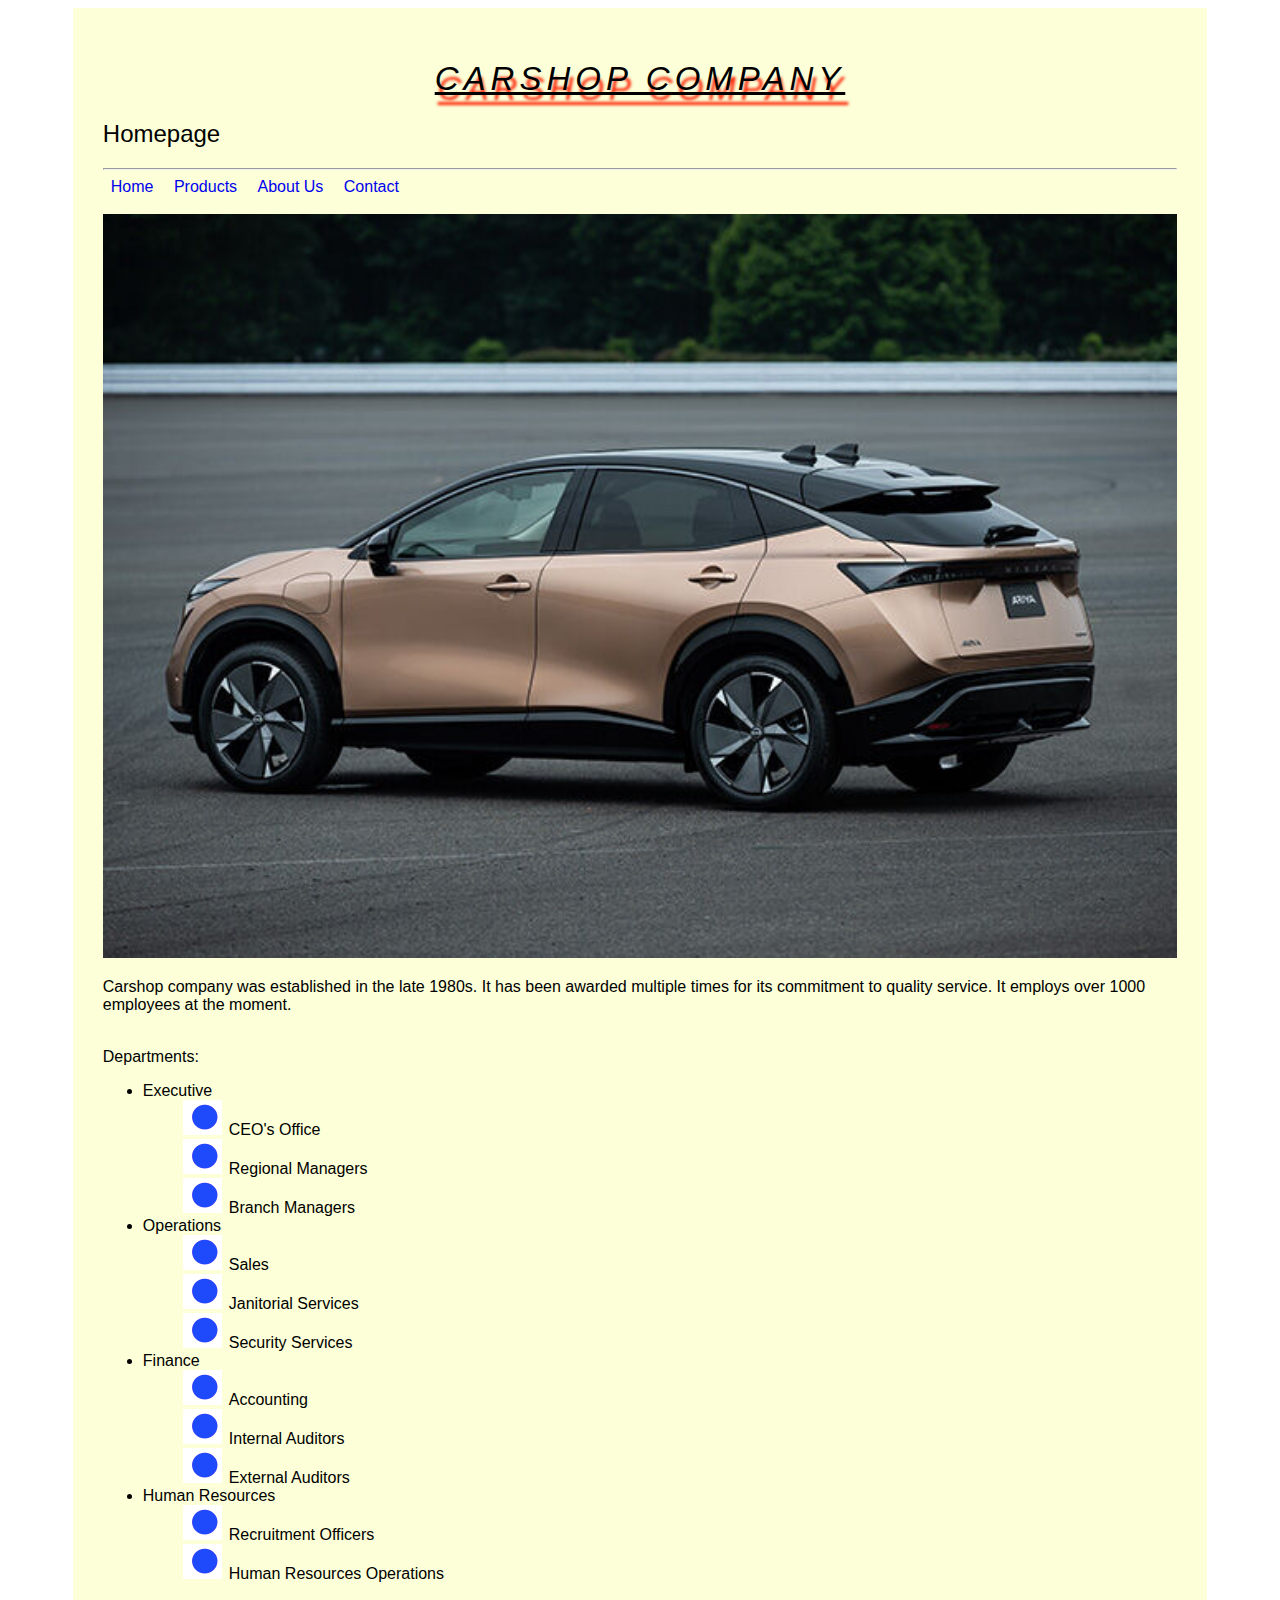
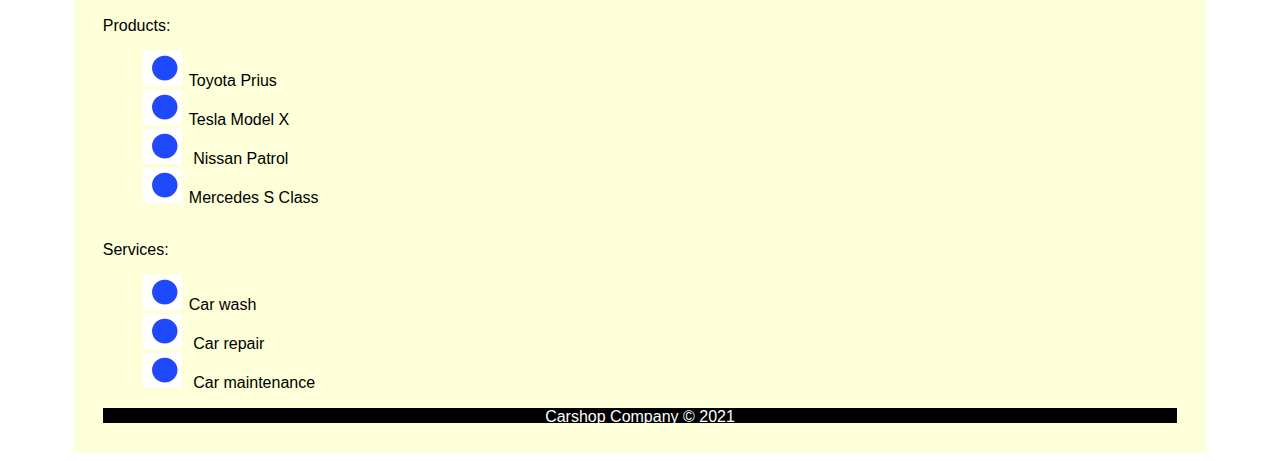
<file: index.html>
<!DOCTYPE html>
<html lang="en">
  <head>
    <meta charset="UTF-8">
    <meta name="viewport" content="width=device-width, initial-scale=1.0">
    <title>Homepage</title>
    <link rel="stylesheet" type="text/css" href="css/general.css">
  </head>
  <body>
    <div id="container">     
         <header>
           <h1 id="company_header">Carshop Company</h1>
           <h2>Homepage</h2>
         </header>
        <hr>
        <nav>
        <a href="index.html">Home</a>
        <a href="products.html">Products</a>
        <a href="about_us.html">About Us</a>
        <a href="contact_us.html">Contact</a>
        </nav>
  
        <br>
        <img id="main_image" src="images/ariya.jpg" alt="Photo of a orange ariya car.">
        <p>
          Carshop company was established in the late 1980s.
          It has been awarded multiple times for its commitment to 
          quality service. It employs over 1000 employees at the moment.
        </p>
        <br>
        Departments:
        <ul>
            <li>Executive</li>
            <ol>
                <li>CEO's Office</li>
                <li>Regional Managers</li>
                <li>Branch Managers</li>
            </ol>
            <li>Operations</li>
            <ol>
              <li>Sales</li>
              <li>Janitorial Services</li>
              <li>Security Services</li>
            </ol>
            <li>Finance</li>
            <ol>
              <li>Accounting</li>
              <li>Internal Auditors</li>
              <li>External Auditors</li>
            </ol>
            <li>Human Resources</li>
            <ol>
              <li>Recruitment Officers</li>
              <li>Human Resources Operations</li>
            </ol>
        </ul>
        <br>
        Products:
        <ol>
            <li>Toyota Prius</li>
            <li>Tesla Model X</li>
            <li> Nissan Patrol</li>
            <li>Mercedes S Class</li>
        </ol>
        <br>
        Services:
        <ol>
            <li>Car wash</li>
            <li> Car repair</li>
            <li> Car maintenance</li>
        </ol>
        <footer>
        Carshop Company © 2021  
        </footer>
      </div>
  </body>
  </html>
</file>
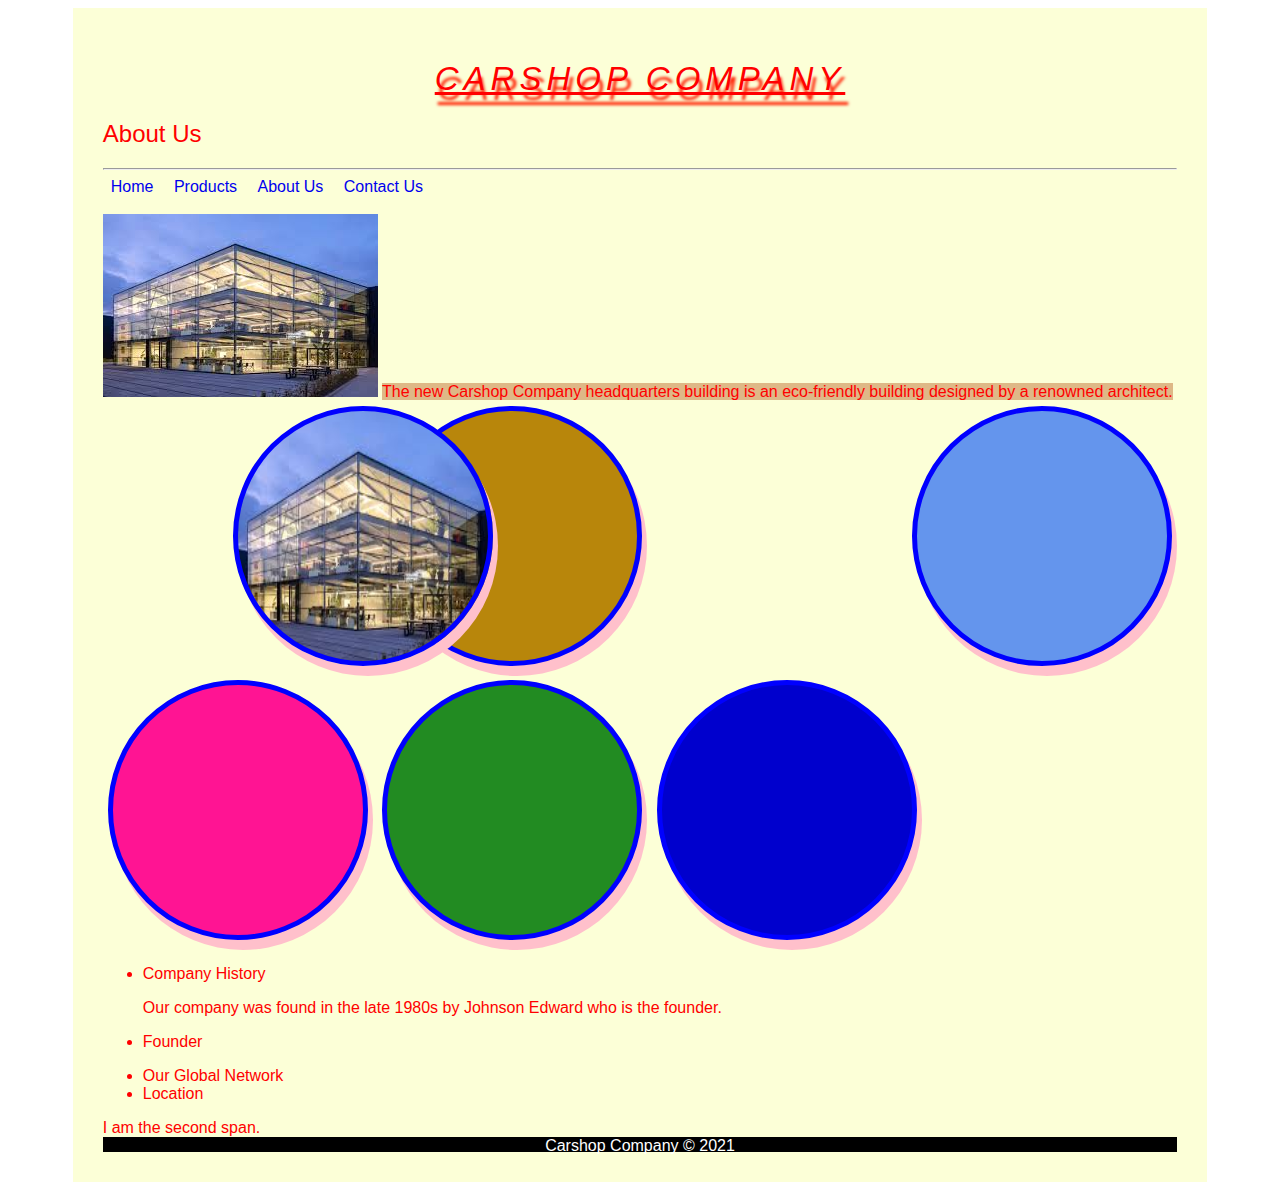
<file: about_us.html>
<!DOCTYPE html>
<html lang="en">
<head>
  <meta charset="UTF-8">
  <meta name="viewport" content="width=device-width, initial-scale=1.0">
  <title>About Us</title>
  <link rel="stylesheet" type="text/css" href="css/general.css">
  <style>
    div {
      color: red !important;
    }
  </style>
</head>
<body>
  <div id="container">
      <header>
          <h1 id="company_header">Carshop Company</h1>
          <h2>About Us</h2>
      </header>
      <hr>
    <nav>
      <a href="index.html">Home</a>
      <a href="products.html">Products</a>
      <a href="about_us.html">About Us</a>
      <a href="contact_us.html">Contact Us</a>
    </nav>
    <br>
    
    <div style="background-color:aquamarine: color; violet !important;">
      <img src="images/office_building.jpeg" alt="Photo of a the glass building headquarters">
      <span style="background-color:burlywood">The new Carshop Company headquarters building is an eco-friendly building designed by a renowned architect.</span>
    </div>
    
    <div class="photo_box" id="box1"></div>
    <div class="photo_box" id="box2"></div>
    <div class="photo_box" id="box3"></div>
    <div class="photo_box" id="box4"></div>
    <div class="photo_box" id="box5"></div>
    <div class="photo_box" id="box6"></div>
    

    <ul>
      <li>Company History</li>
      <p>
        Our company was found in the late 1980s by Johnson Edward who is the founder.</p>
        <li>Founder</li>
        <p></p>
        <li>Our Global Network</li>
        <ol>
          
        </ol>
        
        
        <li>Location</li>
        
      </ul>
      
      
      <span>I am the second span.</span>
      <footer>
        Carshop Company © 2021  
        </footer>
    </div>
    </body>
</html>
</file>
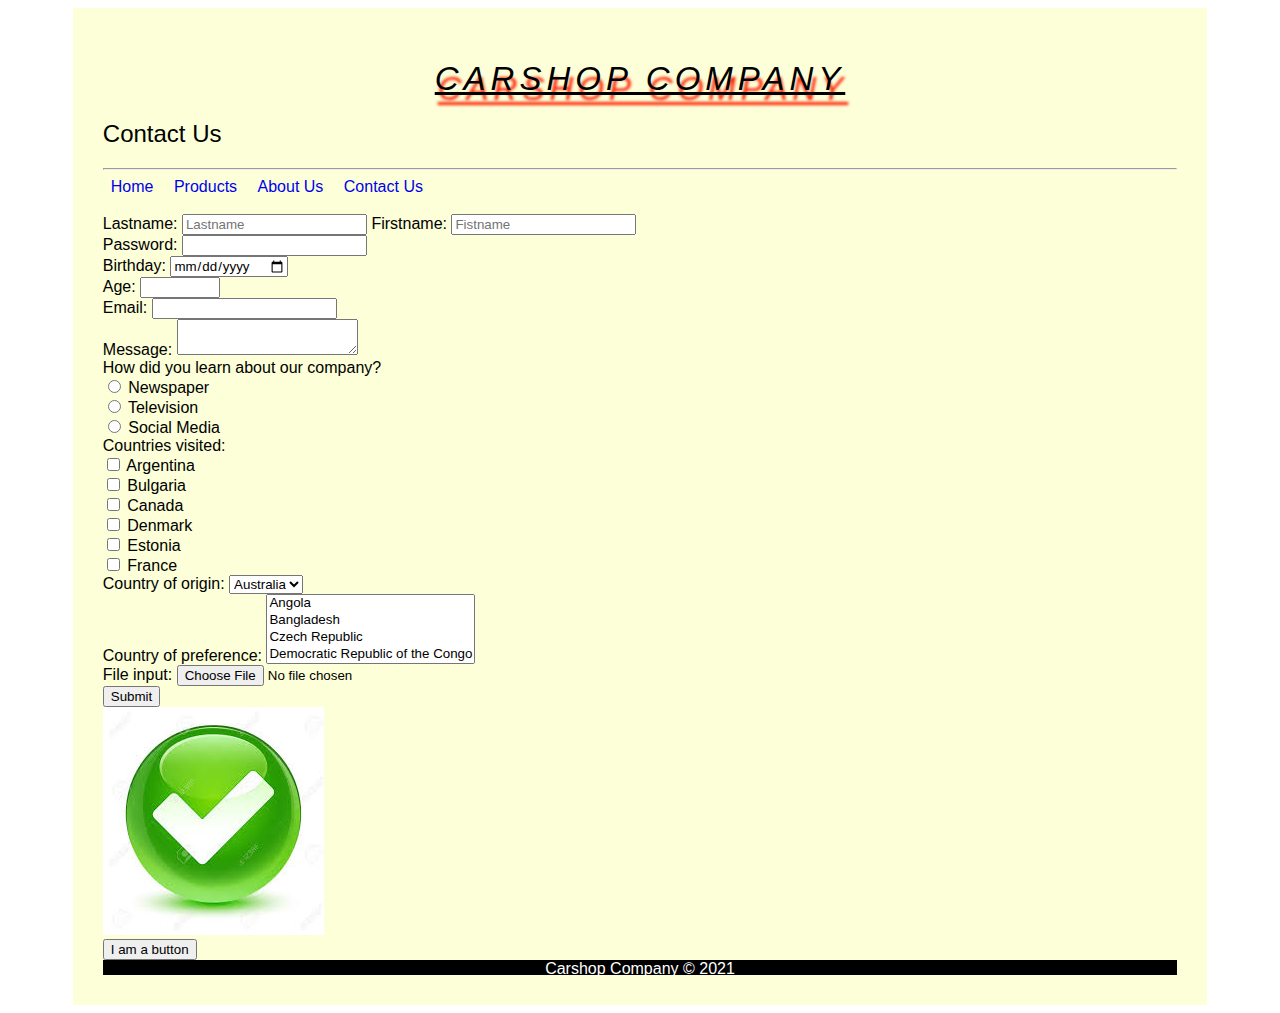
<file: contact_us.html>
<!DOCTYPE html>
<html lang="en">
<head>
  <meta charset="UTF-8">
  <meta name="viewport" content="width=device-width, initial-scale=1.0">
  <title>Contact Us</title>
  <link rel="stylesheet" type="text/css" href="css/general.css">
</head>
<body>
  <div id="container">
    <header>
      <h1 id="company_header">Carshop Company</h1>
      <h2>Contact Us</h2>
    </header>

    <hr>
    <nav>
      <a href="index.html">Home</a>
      <a href="products.html">Products</a>
    <a href="about_us.html">About Us</a>
    <a href="contact_us.html">Contact Us</a>
    </nav>
  <br>
  <form>
    <label for="lastname">Lastname: </label> 
    <!-- name(for data)とid(for html)は日本語と英語見たいのなもの。見た目は違うけど同じ意味を持つ。 -->
      <input type="text" name="lastname" id="Lastname" placeholder="Lastname" required>
      <label for="firstname">Firstname: </label> 
      <input type="text" name="firstname" id="Firstname" placeholder="Fistname" required>
      <br>
      <label for="passoword">Password: </label>
      <input type="password" id="password" name="password">
      <br>
      <label for="birthday">Birthday: </label>
      <input type="date" id="birthday" name="birthday">
      <br>
      <label for="age">Age: </label>
      <input type="number" name="age" min="0.1" max="150">
      <br>
      <label for="email">Email: </label>
      <input type="email" id="email" name="email">
      <br>
      <label for="message">Message: </label>
      <textarea name="message" id="message"></textarea>
      <br>
      <label for="advertisement">How did you learn about our company?</label>
      <br>
      <input type="radio" id="newspaper" name="advertisement" value="newspaper">
      <label for="newspaper">Newspaper</label>
      <br>
      <input type="radio" id="television" name="advertisement" value="television">
      <label for="television">Television</label>
      <br>
      <input type="radio" id="social_media" name="advertisement" value="social_media">
      <label for="social_media">Social Media</label>
      
      <br>
      <label for="countries_visistee">Countries visited: </label>
      <br>
      <input type="checkbox" name="countries_visited" id="argentina" value="argentina">
      <label for="argentina">Argentina</label>
      <br>
      <input type="checkbox" name="countries_visited" id="bulgaria" value="bulgaria">
      <label for="bulgaria">Bulgaria</label>
      <br>
      <input type="checkbox" name="countries_visited" id="canada" value="canada">
      <label for="canada">Canada</label>
      <br>
      <input type="checkbox" name="countries_visited" id="denmark" value="denmark">
      <label for="denmark">Denmark</label>
      <br>
      <input type="checkbox" name="countries_visited" id="estonia" value="estonia">
      <label for="estonia">Estonia</label>
      <br>
      <input type="checkbox" name="countries_visited" id="france" value="france">
      <label for="france">France</label>
      <br>
      <label for="country_of_origin">Country of origin: </label>
      <select id="country_of_origin">
        <option value="australia">Australia</option>
        <option value="belgium">Belgium</option>
        <option value="cyprus">Cyprus</option>
        <option value="djibouti">Djibouti</option>
        <option value="egypt">Egypt</option>
      </select>
      <br>
      <label for="country_of_preference">Country of preference: </label>
      <select id="country_of_preference" multiple>
        <option value="angola">Angola</option>
        <option value="bangladesh">Bangladesh</option>
        <option value="czech_republic">Czech Republic</option>
        <option value="drc">Democratic Republic of the Congo</option>
        <option value="eritrea">Eritrea</option>
      </select>
      <br>
      <label for="file_input">File input:</label>
      <input type="file" name="file_input" id="file_input">
      <br>
      <button type="submit" value="Submit">Submit</button>
      <br>
      <input type="image" src="images/green_button.jpeg" alt="Green button.">
      <br>
      <input type="button" value="I am a button">
    </form>
    <footer>
      Carshop Company © 2021  
    </footer>
  </div>
</body>
</html>
</file>
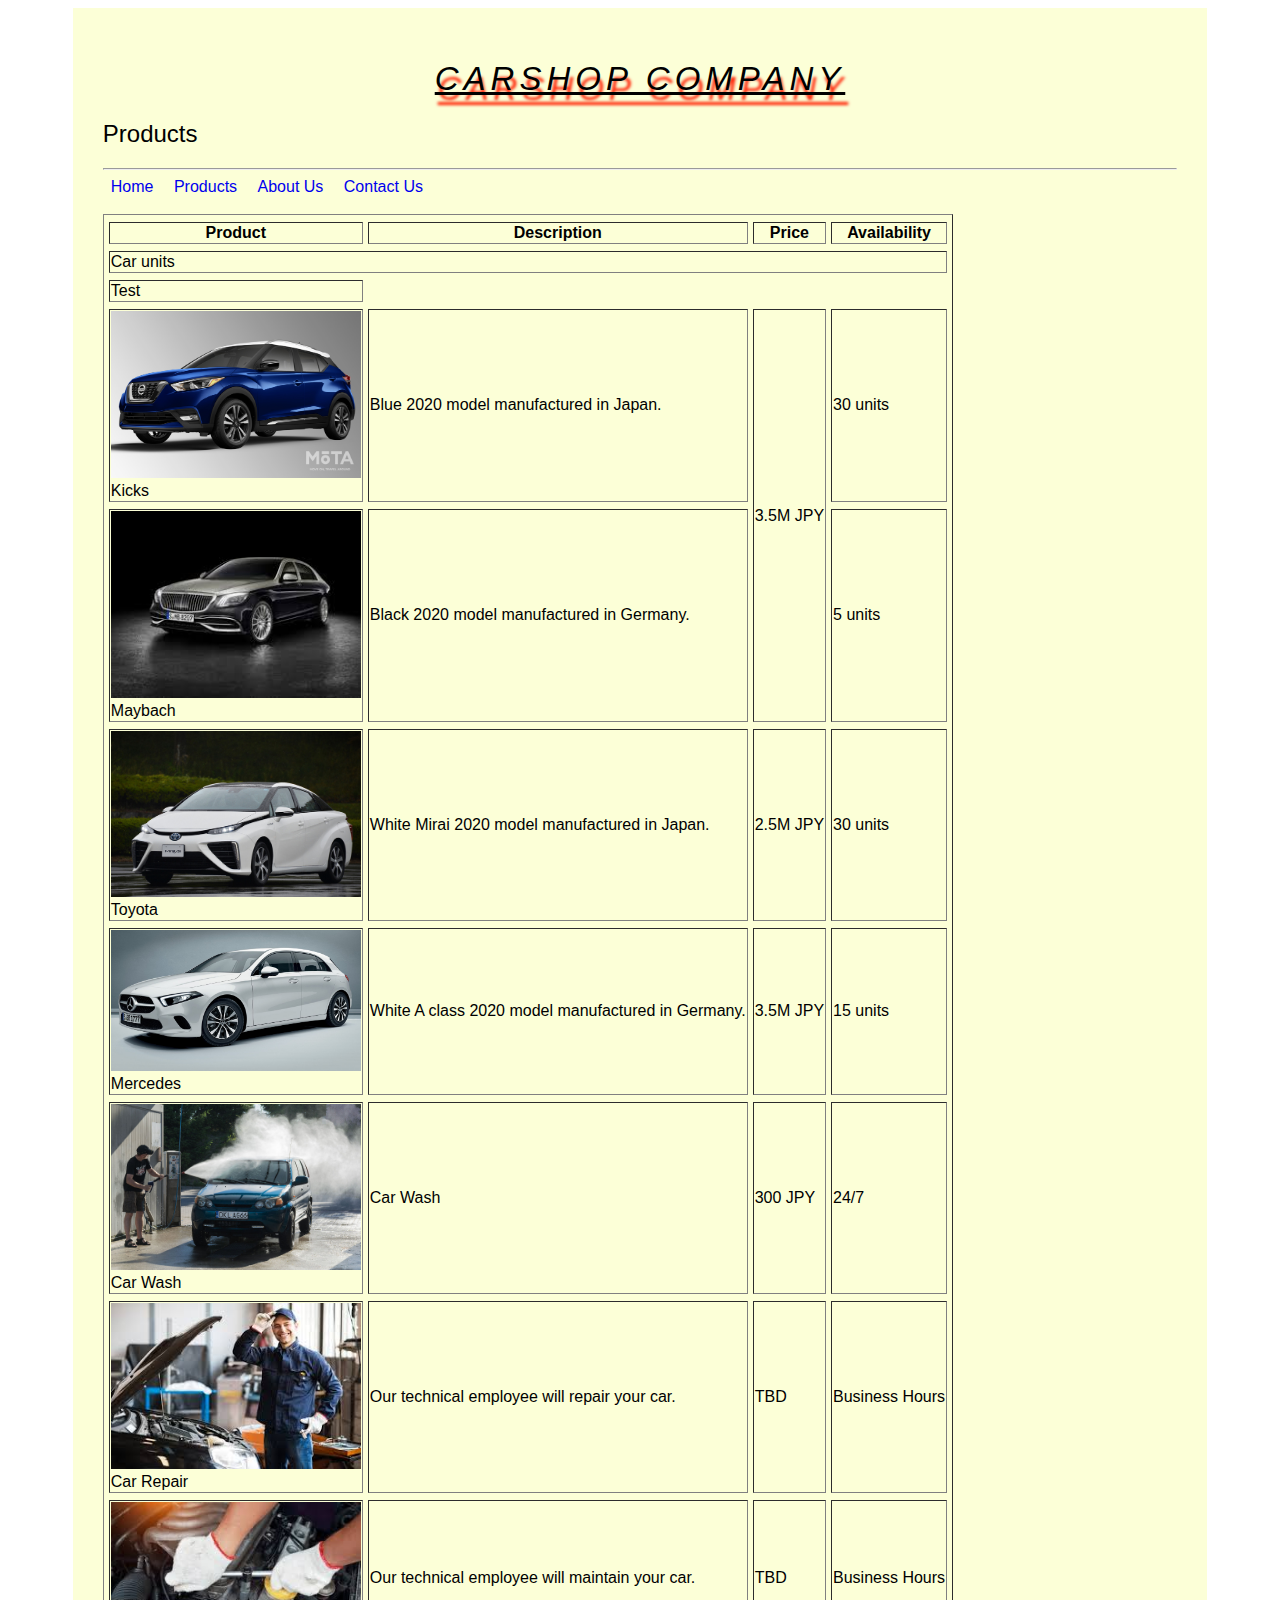
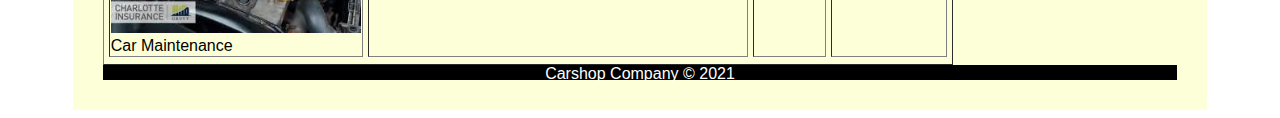
<file: products.html>
<!DOCTYPE html>
<html lang="en">
<head>
  <meta charset="UTF-8">
  <meta name="viewport" content="width=device-width, initial-scale=1.0">
  <title>Products</title>
  <link rel="stylesheet" type="text/css" href="css/general.css">
  <style>
    td img {
      width: 250px;
    }
  </style>
</head>
<body>
  <div id="container">
    <header>
      <h1 id="company_header">Carshop Company</h1>
      <h2>Products</h2>
      <hr>
    </header>
    <nav>
      <a href="index.html">Home</a>
      <a href="products.html">Products</a>
      <a href="about_us.html">About Us</a>
      <a href="contact_us.html">Contact Us</a>
    </nav>

    <br>
    <table border="1">
      <tr>
        <th>Product</th>
        <th>Description</th>
        <th>Price</th>
        <th>Availability</th>
      </tr>
      <tr>
        <td colspan="4">Car units</td>
      </tr>
      <tr>
        <td>Test</td>
      </tr>
      
      <tr>
        <td>
            <img src="images/nissan_kicks.jpg" alt="Blue Kicks 2020 model manufactured in Japan">
            <br> Kicks</td>
            <td>Blue 2020 model manufactured in Japan.</td>
            <td rowspan="2">3.5M JPY</td>
            <td>30 units</td>
          </tr>
      <tr>
        <td>
            <img src="images/maybach.jpeg" alt="Black Maybach 2020 model manufactured in Germany">
            <br> Maybach</td>
          <td>Black 2020 model manufactured in Germany.</td>
          <td>5 units</td>
        </tr>
        <tr>
          <td>
            <img src="images/toyota_mirai.jpg" alt="White Mirai 2020 model manufactured in Japan">
            <br> Toyota</td>
            <td>White Mirai 2020 model manufactured in Japan.</td>
          <td>2.5M JPY</td>
          <td>30 units</td>
      </tr>
      <tr>
        <td>
          <img src="images/mercedes_aclass.jpeg" alt="White A class 2020 model manufactured in Germany">
            <br> Mercedes</td>
          <td>White A class 2020 model manufactured in Germany.</td>
          <td>3.5M JPY</td>
          <td>15 units</td>
        </tr>
      <tr>
        <td>
          <img src="images/human_washing_cars.jpg" alt="Car Wash machine">
          <br> Car Wash
        </td>
        <td>Car Wash</td>
          <td>300 JPY</td>
          <td>24/7</td>
        </tr>
      <tr>
        <td>
          <img src="images/human_repairing_cars.jpeg" alt="Person repairing a car">
          <br> 
          Car Repair
        </td>
          <td>Our technical employee will repair your car.</td>
          <td>TBD</td>
          <td>Business Hours</td>
      </tr>
      <tr>
        <td>
            <img src="images/human_maintaning_cars.jpeg" alt="Person maintain a car">
            <br> 
            Car Maintenance
          </td>
          <td>Our technical employee will maintain your car.</td>
          <td>TBD</td>
          <td>Business Hours</td>
        </tr>
    </table>
    <footer>
      Carshop Company © 2021  
      </footer>
  </div>
  </body>
  </html>
</file>
<file: css/general.css>
/* Selecting element using the class value */
.photo_box {
  height: 250px;
  width: 250px;
  background-color: blueviolet;
  border: 5px solid blue;
  margin: 5px;
  border-radius: 250px;
  box-sizing: content-box;
  box-shadow: 5px 10px 0px pink;
  display: inline-block;
  position: relative;
}

/* Selecting element using the id value */
#box1 {
  background-color: brown; 
  /* background-image: url("../images/office_building.jpeg"); */
  /* background-repeat: no-repeat */
/* background-position: 100px 100px */
  background: url("../images/office_building.jpeg") no-repeat 0px 0px;
  background-attachment: scroll;
  background-size: 250px 250px;
  left: 125px;
  z-index: 1;
}

#box2 {
  background-color:cornflowerblue;
  overflow: hidden;
  z-index: 1;
  float: right;
}

#box3 {
  background-color:darkgoldenrod;
  clear: right;
}

#box4 {
  background-color:deeppink;
}

#box5 {
  background-color: forestgreen;
}

#box6 {
  background-color: mediumblue;
}

a:hover {
  background-color:powderblue;
}

input:active {
  background-color: yellow;
}

a:visited {
  color:red
}

* {
  font-family: Arial, Helvetica, sans-serif;
}

a {
  text-decoration: none;
  margin: 3px 5px;
  padding: 3px;
}

#company_header {
  font-size: 33px;
  font-style: Italic;
  text-transform: uppercase;
  text-decoration: underline;
  text-align: center;
  text-shadow: 3px 10px 3px rgb(255, 30, 0);
  text-indent: 0px;
  letter-spacing: 5px;
  word-spacing: 0px;

}

h1, h2 {
  font-weight: normal;
}

ol {
  list-style-type: lower-roman;
  list-style-position: outside;
  list-style: url("../images/blue_dot.png") lower-roman inside ;
}

#container{
  width: 85%;
  margin: auto;
  background-color: rgba(252, 255, 213, 0.952);
  padding: 30px;
}

#main_image {
  width: 100%;
}

table {
  empty-cells: hide;
  border-collapse: separate;
  border-spacing: 5px 7px;

}
footer {
  width: 100%;
  text-align: center;
  color: white;
  background-color: black;
  height: 15px;
}

@media only screen and (max-width: 500px) {
nav a {
  display: block;
  width: 100%;
  background-color: black;
  color: white;
}
</file>
